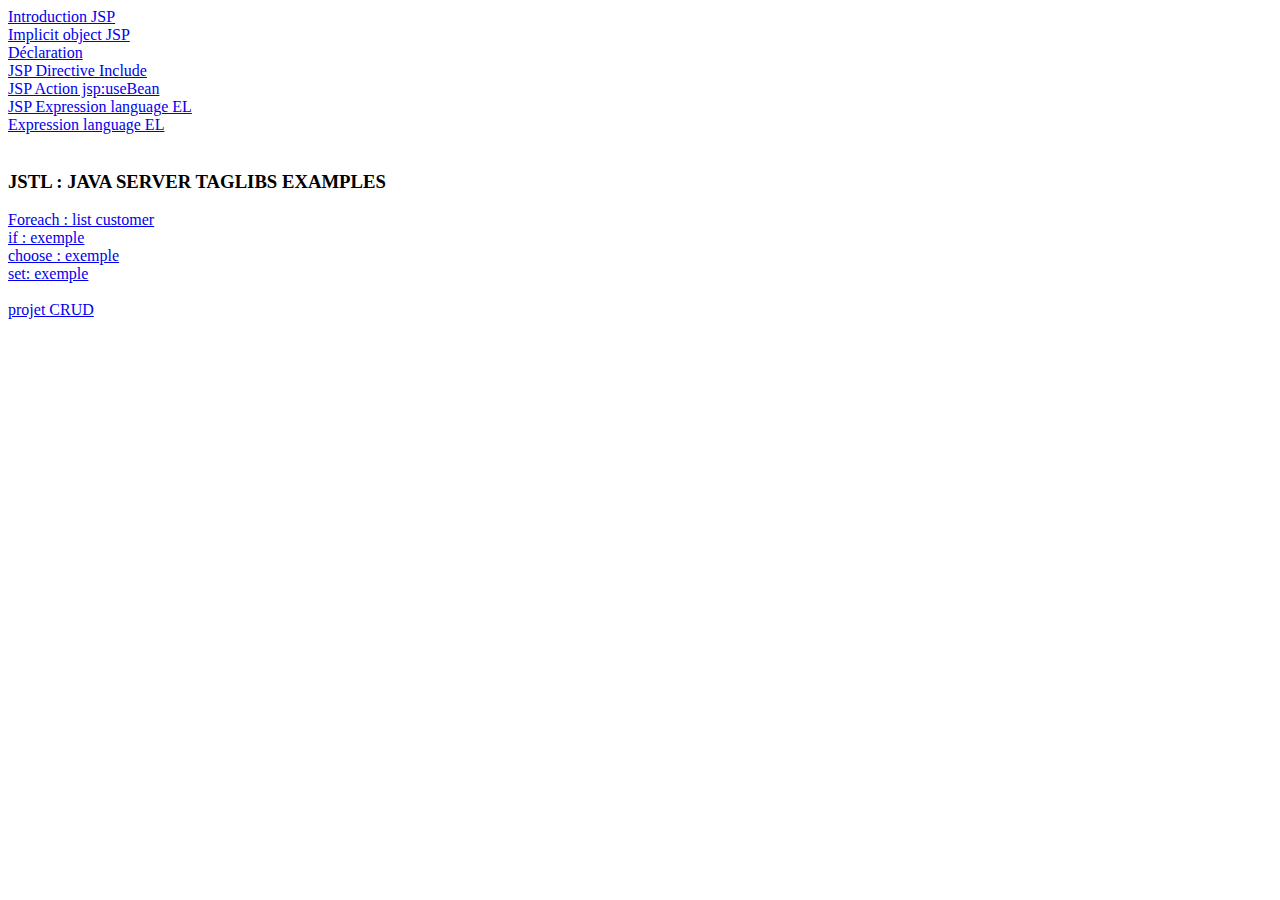
<file: target/Examplejsp/autres/index.html>
<!DOCTYPE html>
<html>
<head>
<meta charset="UTF-8">
<title>Insert title here</title>
</head>
<body>
<a href="index.html"> Introduction JSP</a><br>
<a href="implicit.jsp"> Implicit object JSP</a><br>
<a href="declaration.jsp">Déclaration</a><br>
<a href="include.jsp">JSP Directive Include</a><br>
<a href="useBean.jsp">JSP Action jsp:useBean</a><br>
<a href="useBeanEl.jsp">JSP Expression language EL</a><br>
<a href="El.jsp">Expression language EL</a><br><br>
<h3>JSTL : JAVA SERVER TAGLIBS EXAMPLES</h3>
<a href="list">Foreach : list customer</a><br>
<a href="jstl/if.jsp">if : exemple</a><br>
<a href="jstl/choose.jsp">choose : exemple</a><br>
<a href="jstl/set.jsp">set: exemple</a><br><br>
<a href="login">projet CRUD</a><br>
</body>
</html>
</file>
